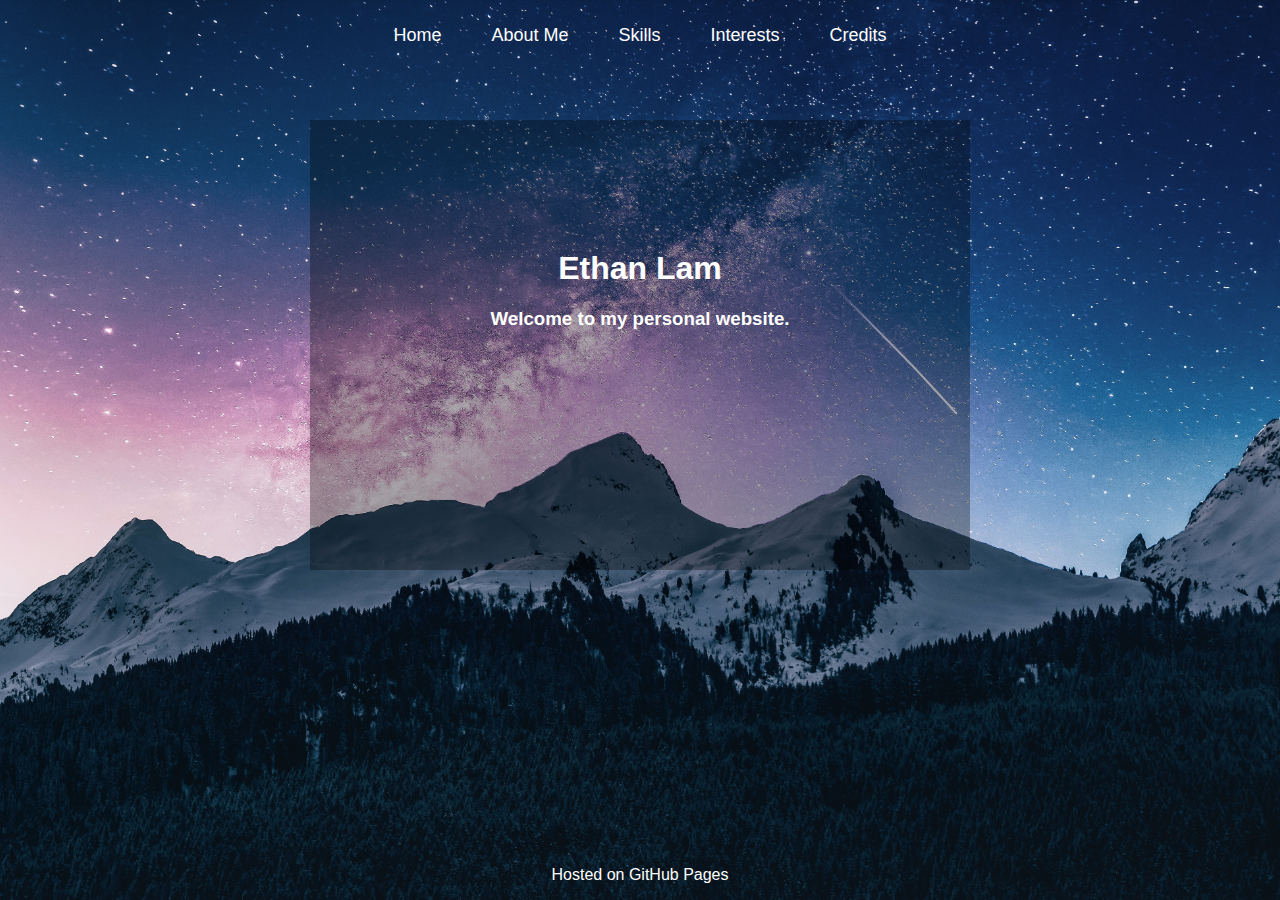
<file: index.html>
<!DOCTYPE html>
<html lang="en">
<head>
    <meta charset="UTF-8">
    <meta name="viewport" content="width=device-width, initial-scale=1.0">
    <link href="./media/user.png" rel="icon" type="image/x-icon">
    <link href="./style/main.css" rel="stylesheet" type="text/css">
    <script type="module" src="./js/index.mjs"></script>
    <title>Ethan Lam</title>
</head>
<body>
    <div id="navbar">
        <div id="nav_home" class="navbar_items">Home</div>
        <div id="nav_about_me" class="navbar_items">About Me</div>
        <div id="nav_skills" class="navbar_items">Skills</div>
        <div id="nav_interests" class="navbar_items">Interests</div>
        <div id="nav_credits" class="navbar_items">Credits</div>
    </div>

    <div id="content">
        <h1 id="name">Ethan Lam</h1>
        <h3 id="welcome_message">Welcome to my personal website.</h3>
    </div>

    <footer>
        <p id="footer_text">Hosted on GitHub Pages</p>
    </footer>
</body>
</html>
</file>
<file: style/main.css>
html {
    color: white;
}

body {
    font-family: sans-serif;
    background-color: rgba(0, 0, 0, 0.88);
    min-height: 100vh;
    margin: 0;
    margin-left: auto;
    margin-right: auto;

    display:flex;
    flex-direction: column;
    align-self: center;
    justify-content: center;
    align-items: center;
    row-gap: 10px;

    background-image: url("../media/picture.jpg");
    background-repeat: no-repeat;
    background-position: center;
    background-size: cover;
    background-attachment: fixed;
    
}

a {
    color: white;
}

#navbar {
    margin: 0;
    margin-top: 10px;
    padding: 0;
    width: 90%;
    height: 50px;

    display: flex;
    justify-content: center;
    align-items: center;
}

.navbar_items {
    margin: 0;
    padding: 0;
    padding-left: 25px;
    padding-right: 25px;
    height: 100%;
    line-height: 50px;
    font-size: 18px;
}

.navbar_items:hover {
    background-color: white;
    color: black;
}

#content {
    width: 50%;
    margin-top: 50px;
    padding-left: 10px;
    padding-right: 10px;
    /*text-shadow: 1px 1px 1px rgba(0, 0, 0, 0.8);*/

    background-color:rgba(0, 0, 0, 0.3);
    min-height: 50vh;
}

#name {
    text-align: center;
    margin-top: 130px;
}

#welcome_message {
    text-align: center;
}

footer {
    margin-top: auto;
}
</file>
